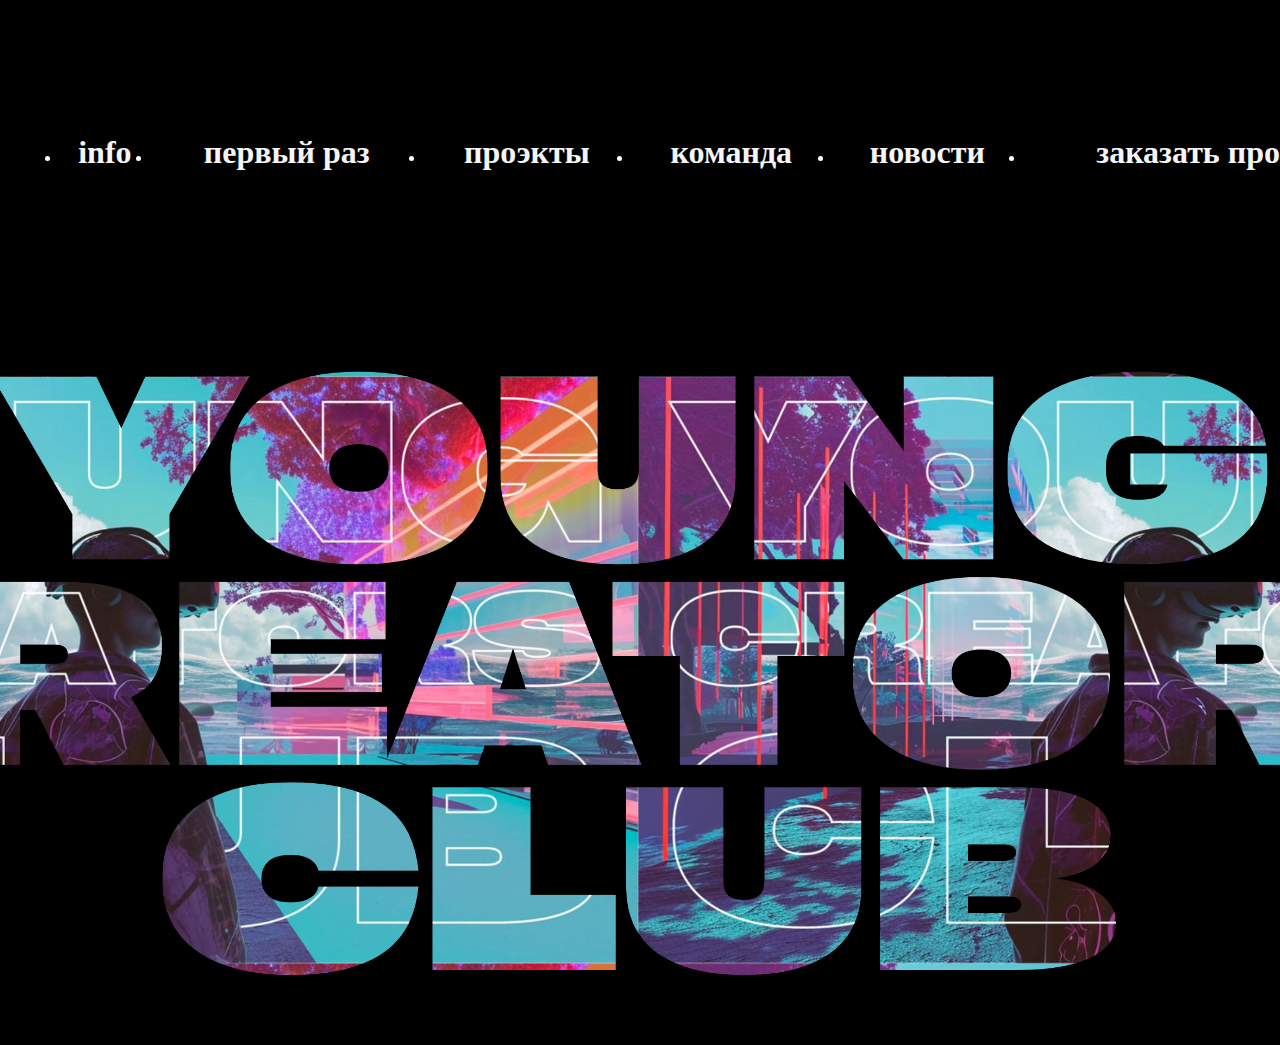
<file: index.html>
<!DOCTYPE html>
<html lang="en">
<head>
    <meta charset="UTF-8">
    <link rel="stylesheet" href="Style.css">
    <title>eventum premo</title>
    <style>
        table {
           
            width: 100%;
        }
        
    </style>
    <link rel="apple-touch-icon" sizes="180x180" href="favicon_io.zip">
    <link rel="icon" type="image/png" sizes="32x32" href="favicon_io.zip">
    <link rel="icon" type="image/png" sizes="16x16" href="favicon_io.zip">
    <link rel="manifest" href="/site.webmanifest">
</head>
<body style="background-color: black;">
   <div class="top">
    <div class="b">
      <table>
       
            <tr>
                 <td><div class="img1">
                    <img src="Image2.svg" width="250" alt="">
                </div></td> <td>  
                    <li><a href="info.html"><H1>info</H1></a></li>
                </td>
                <td>
                    <li><a href="firsttime.html"><H1> первый раз </H1></a></li>
                </td>
                <td>
                    <li><a href="projects.html"><H1>проэкты</H1></a></li>
                </td>
                <td>
                    <li><a href="team.html"><H1>команда</H1></a></li>
                </td>
                <td>
                    <li><a href="news.html"><H1>новости</H1></a></li>
                </td>
                <td>
                    <li><a href="orderaproject.html"><H1>заказать проэкт</H1></a></li>
                </td>
                <td>
                <li><a href="contacts.html"><H1>контакты</H1></a></li>
            </td>
            
            </div>
           
      </div>
    
    </table>
    </div>


    <div class="a">
    <img src="image 2.png" width="2000" alt="">
   </div>
   
</body>
</html>
</file>
<file: Style.css>
@font-face {
    font-family:"Cy Grotesk Grand Dark" ;
    src: url(fonts/cy-grotesk-grand-dark.otf);
}
@font-face {
    font-family: ;
    src: url();
}


.a {
    padding-top: 5%;
    text-align: center;
    background-color: none;
}
.b {
    text-align: center;
    padding-left: 10px;
    padding-bottom: 10px;
      text-decoration: none;
      
      
}

.img1 {
    padding-bottom: 10px;
    text-align: left;
    
}
.b a {
    color: whitesmoke;
    text-decoration: none;
}
.b a:hover {
    color: darkred;
    transition: 0.5s ease;
}
.bg-black {
    background-color: black;
}
.text {
   font-size: 50px;
   text-align: left;
   padding-left: 38px;
}
.text2 {
    
    font-size: 61px;
    text-align: left;
    padding-left: 38px;
 }
 
.text3 {
    
    padding-left: 38px;
    text-align: right;
}

.top {
    margin-top: 60px;
    
}
.text4 {
    margin-left: 900px;
    margin-bottom: -30px;
    font-size: 50px;
    font-family:"Cy Grotesk Grand Dark";
    display: flex;
    
}

.img3 {
    text-align: left;
}

span {
    color: white;
}

.grid1 {
    display: grid;
}

.m {
    border: solid;
    border-color: white;
}


a:hover {
    color: darkred;
}
.top1 {
    margin-top: 60px;
    
}
.container {
    color: white;
          display: flex;  
          margin-right: 130px;
}
.text10 {
    color: white;
    font-family:Cy Grotesk Grand Dark;
    font-size: 75px;
     
    margin-right: 50px;
     border: solid;
      border-color: white;
       border-width: 1px;
         width: 450px; 
         height: 300px;
         margin-left: 130px;
}

.text20 {
    color: white;
    font-family:Cy Grotesk Grand Dark;
    font-size: 75px;
    margin-right: 50px;
    
     border: solid;
      border-color: white;
       border-width: 1px;
         width: 450px; 
         height: 300px;
}
.text30 {
    color: white;
    font-family:Cy Grotesk Grand Dark;
     font-size: 75px;
     margin-right: 50px;
     border: solid;
      border-color: white;
       border-width: 1px;
         width: 450px; 
         height: 300px;
}

.text40 {
    color: white;
    font-family:Cy Grotesk Grand Dark;
    font-size: 75px;
    margin-right: 50px;
    
     border: solid;
      border-color: white;
       border-width: 1px;
         width: 450px; 
         height: 300px;
}



.text10, .text20, .text30, .text40 h1 {
    text-align: right;
}



.text10, .text20, .text30, .text40 h3 {
    font-size: 50px;
   
}

.c {
    list-style: none;
    color: white;
    font-size: 26px;
    
    width: 1200px;
    height: 40px;
    font-family: "Avenir Next Cyr",sans-serif;
    margin-left: 80px;
    margin-top: 50px;
}
.c a {
    text-decoration: none;
    color: white;

 }

.c a:hover {
    color: darkred;
    transition: 0.5s ease;
  }

.c li {
    display: inline;
    margin: 25px;
  }

  header {
    width: 1920px;
    display: flex;
    justify-content: center;
    padding-top: 40px;
    padding-bottom: 40px;
  }
  body {
    background-color: black;
    color: white;
    display: grid;
    justify-content: center;
}

.logo{
    width: 200px;
 
    margin-right: 80px;   
    margin-top: 50px;
}



header {
   
    width: 1920px;
    display: flex;
    justify-content: center;
    padding-top: 40px;
    padding-bottom: 40px;

    
}

.spisokshapka {
    list-style: none;
    color: white;
    font-size: 26px;
  
    width: 1200px;
    height: 40px;
    font-family: "Avenir Next Cyr",sans-serif;
    margin-left: 80px;
    margin-top: 50px;
}

.spisokshapka a {
    color: white;
    text-decoration: none;
}

.spisokshapka a:hover {
    color: rgb(107, 17, 17);
    transition: 0.5s ease;
    
    
}

.spisokshapka li {
    display: inline;
    margin: 25px;
}


.pr {
   width: 50%;
}



.container {
    width: 1920px;
    border: solid;
}

 .containerinfo { 
    width: 1920px;
    height: 1080px;
    border: solid;
   
    display: grid;
    justify-content: center;
}


.texttitle {   
    width: 1920px;
    height: 400px;
    border: solid;
    display: flex;
    justify-content: center;
    margin-top: 0px;
    margin-bottom: 0px;
    
}

.iep { 
    width: 700px; 
    height: 400px;
    border: solid;
    font-size: 90px;
    font-family: 'Cy Grotesk Grand Dark';
    margin-right: 100px;
    
    
}

.iep p {
    color: rgb(165, 6, 48);
    margin-top: 0px;
}

.iep span {
    color: white;
}

.ocompanii {
    width: 400px;
    height: 350px;
    border: solid;
    font-size: 24px;
    font-family: "Avenir Next Cyr",sans-serif;
}

.vidosik {
    border: solid;
    width: 800px;
    height: 500px;
    margin-top: 100px;
}

.sr {
    width: 500px; 
    height: 200px;
    border: solid;
   
    font-size: 100px;
    font-family: 'Cy Grotesk Grand Dark';
    position: absolute;
    margin-left: 763px;
    margin-top: 65px;
    line-height: 95%;
}

.sr p { 
    
    color:white;
    margin-top: 0px;
}
 
.test table {
    text-align: center;
    font-size: 69px;
    border-spacing: 15px 1rem;
}

.family {
    font-size: 50px;
    
   margin-left: 32px;
   
    margin-bottom: 300px;
}

.family h1 {
    font-family:"Cy Grotesk Grand Dark";
}

.family button {
    background-color: white;
}

.flex {
    display: flex;
}
</file>
